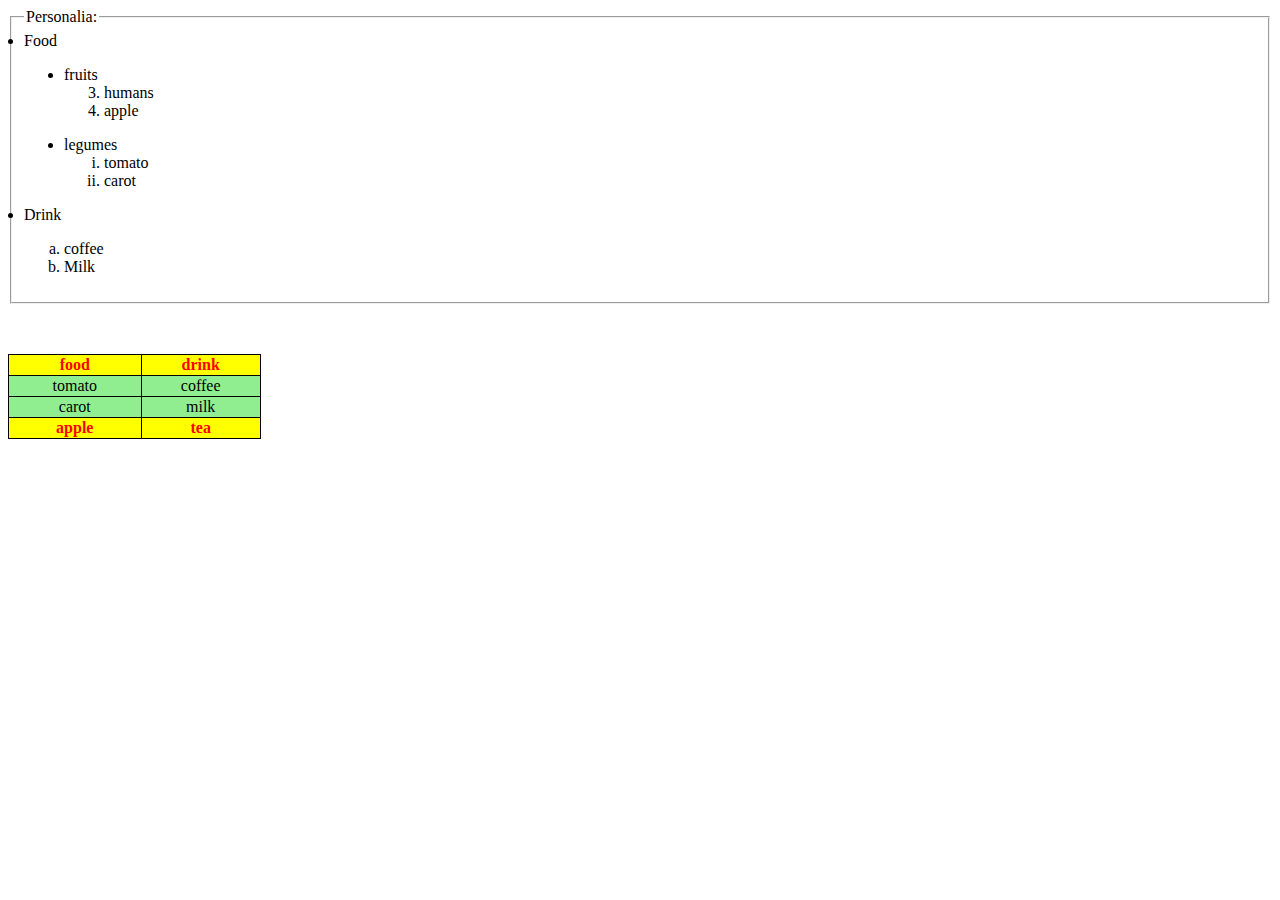
<file: index.html>
<!DOCTYPE html>
<html>
<head>
    <meta charset="UTF-8">
    <link rel="stylesheet" href="index.css">
    <title>My HTML</title>
</head>
<style>
    table{
        border-collapse: collapse;
    }
</style>

<body>

<fieldset>
            <legend>Personalia:</legend>
            <li>Food
                <ul style="list-style-type:disc;">
                <li>fruits</li>
                <ol type ="1" start="3">
                    <li>humans</li>
                    <li>apple</li>
                    </ol>
                </ul>
                <ul style="list-style-type:disc;">
                    <li>legumes
                        <ol type="i">
                            <li>tomato</li>
                            <li>carot</li>
                        </ol>
                    </li>
            </li>
            </ul>
            <li>Drink
                <ol type="a">
                    <li>coffee</li>
                    <li>Milk</li>
                </ol>
            </li>

            
           </fieldset>
           <table style = width:20%>
               <tr>
                   <th class=th>food</th>
                   <th class=th>drink</th>
               </tr>
               <tr>
                   <td>tomato</td>
                   <td>coffee</td>
                </tr>
                <tr>
                    <td>carot</td>
                    <td>milk</td>
                </tr>
                <tr>
                    <th>apple</th>
                    <th>tea</th>
                </tr>
           </table>
</body>
</html>
</file>
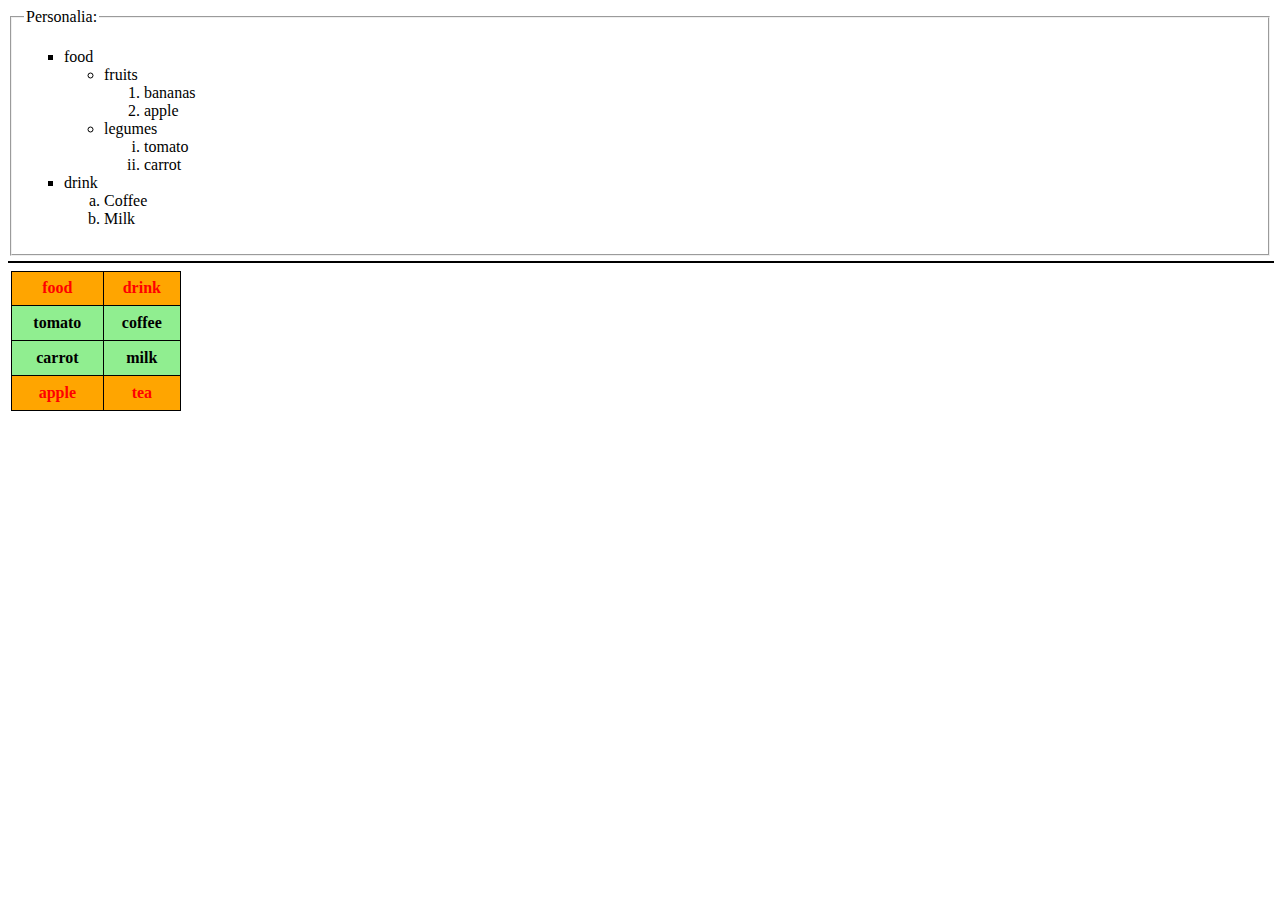
<file: index1.html>
<!DOCTYPE html>
<html>
<head>
    <title>Excercise 2 </title>
</head>
<style>
ul.a {list-style-type: square;}
ul.b {list-style-type: circle;}
ul.c {list-style-type: lower-roman;}
ul.d {list-style-type: lower-alpha;}
ul.e{list-style-type: decimal;}

.orange{
    background-color: orange;
    color:red;
}
.green{
    background-color: #90ee90;
}
table, th, td{
    border: 1px solid black;
    border-collapse: collapse;
}
table{
    margin-left: 3px;
    margin-top: 8px;
    width: 170px;
    height: 140px;
}
</style>
<body>

 <fieldset>
     <legend>Personalia:</legend>
     <ul class="a">

        <li>food</li>
        <ul class="b">
            <li>fruits</li>
            <ul class="e" start="3">
                <li>bananas</li>
                <li>apple</li>
            </ul>
            <li>legumes</li>
            <ul class="c">
                <li>tomato</li>
                <li>carrot</li>
            </ul>
        </ul>
        <li>drink</li>
        <ul class="d">
            <li>Coffee</li>
            <li>Milk</li>
        </ul>
    </ul>
</fieldset>
<div style="margin-top: 5px;border: 0.5px solid;width: 100%;"></div>

<table>
    <tr>
        <th class="orange">food</th>
        <th class="orange">drink</th>
    </tr>
    <tr>
        <th class="green">tomato</th>
        <th class="green"> coffee</th>
    </tr>
    <tr>
        <th class="green">carrot</th>
        <th class="green">milk</th>
    </tr>
    <tr>
        <th class="orange">apple</th>
        <th class="orange">tea</th>
    </tr>
</table>
</body>
</html>
</file>
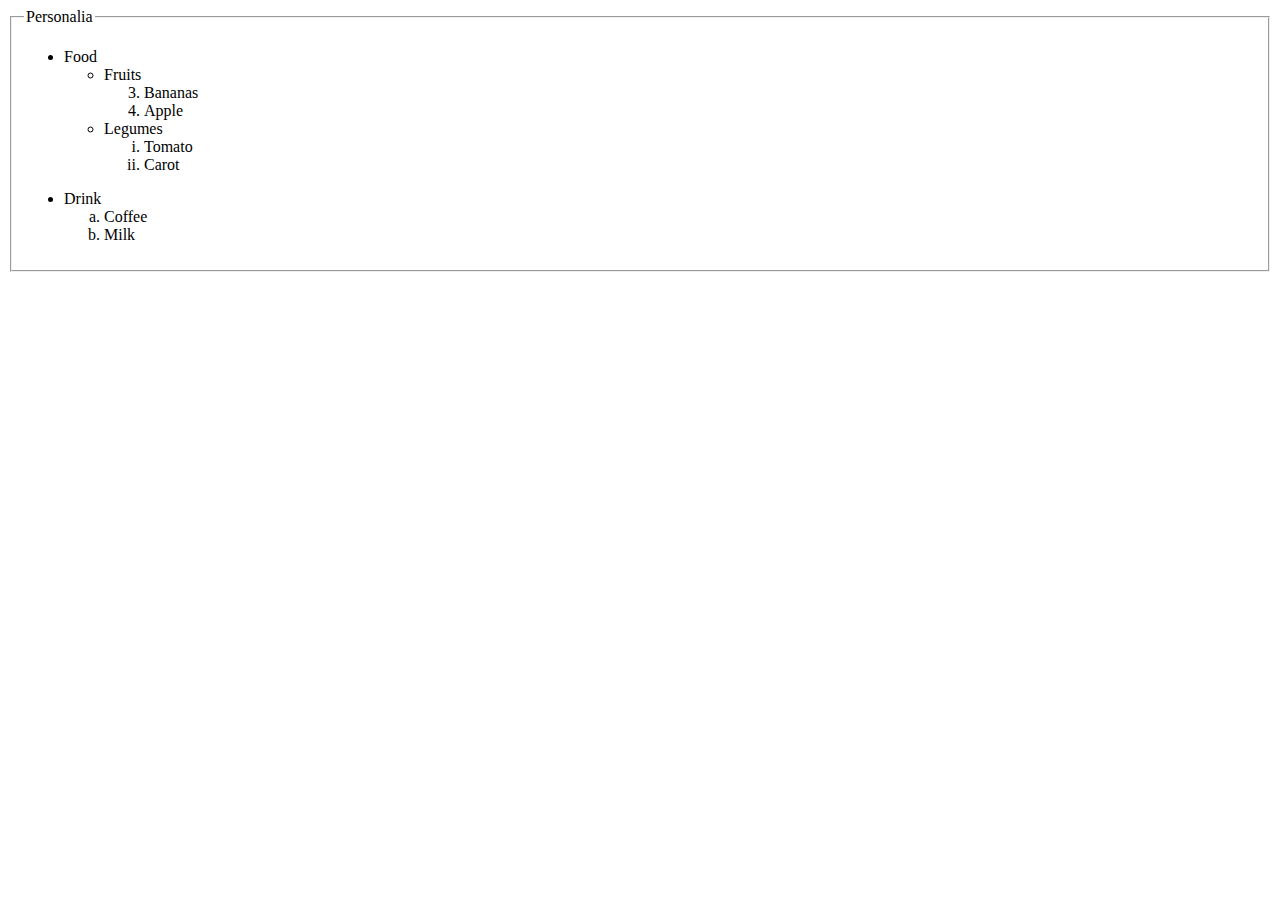
<file: lists.html>
<!DOCTYPE html>
<html>
    <head>
        <body>
            <form action="/action_page.php">
                <fieldset>
                  <legend>Personalia</legend>
                  <ul>
                    <li>Food</li>
                    <ul>
                    <li>Fruits</li>
                        <ol type="1" start="3">
                        <li>Bananas</li>
                        <li>Apple</li>
                        </ul>
                        <ul>
                        <li>Legumes</li>
                            <ol type="i">
                            <li>Tomato</li>
                            <li>Carot</li>                        
                    </ul>            
                </ul>
                <ul>                    
                    <li>Drink</li>
                    <ol type="a">
                        <li>Coffee</li>
                        <li>Milk</li>
                    </ol>
                  
                </fieldset>
              </form>
         
            
        </body>
    </head>
</html>
</file>
<file: index.css>
table,tr,th,td{
    border: 1px solid black;
}
table{
    margin-top: 50px;
    text-align: center;
}
th{
    background-color: yellow;
    color: red;
}
td{
    background-color: lightgreen;
}
</file>
